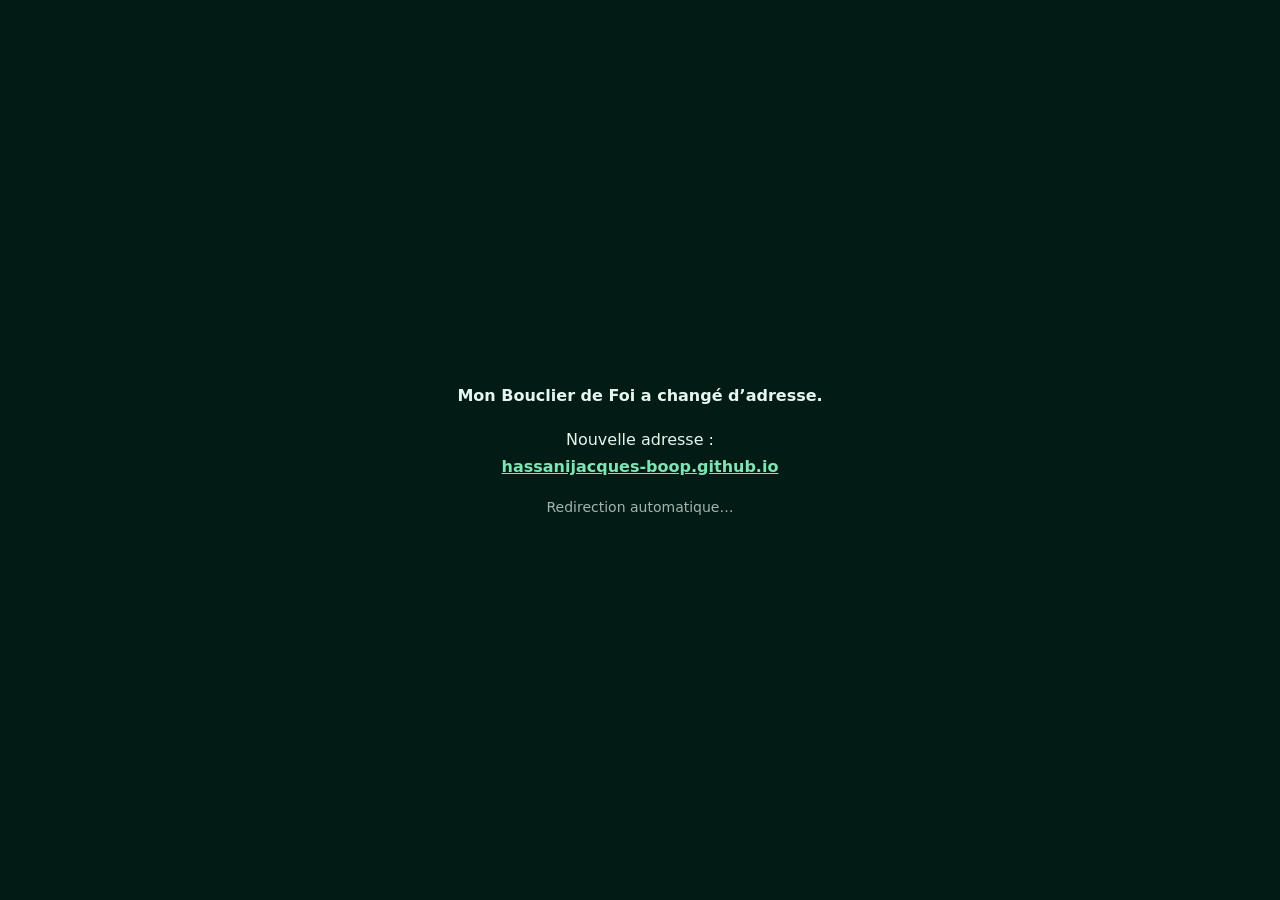
<file: index.html>
<!doctype html>
<html lang="fr"><head><meta charset="utf-8"/>
<meta name="viewport" content="width=device-width,initial-scale=1"/>
<title>Mon Bouclier de Foi</title>
<link rel="canonical" href="https://hassanijacques-boop.github.io/"/>
<meta http-equiv="refresh" content="1;url=https://hassanijacques-boop.github.io/"/>
<style>body{margin:0;background:#021c15;color:#e7f5ef;font-family:system-ui,sans-serif;
display:flex;align-items:center;justify-content:center;height:100vh;text-align:center;line-height:1.7}
a{color:#7fe3b4;font-weight:600}</style></head>
<body><div>
<p><b>Mon Bouclier de Foi a changé d’adresse.</b></p>
<p>Nouvelle adresse :<br><a href="https://hassanijacques-boop.github.io/">hassanijacques-boop.github.io</a></p>
<p style="opacity:.7;font-size:14px">Redirection automatique…</p>
</div>
<script>
  try { sessionStorage.setItem("mbdf-chemin", location.pathname.replace(/^\/mon-bouclier-de-foi/, "") + location.search); } catch (e) {}
  setTimeout(function(){ location.replace("https://hassanijacques-boop.github.io/"); }, 900);
</script>
</body></html>
</file>
